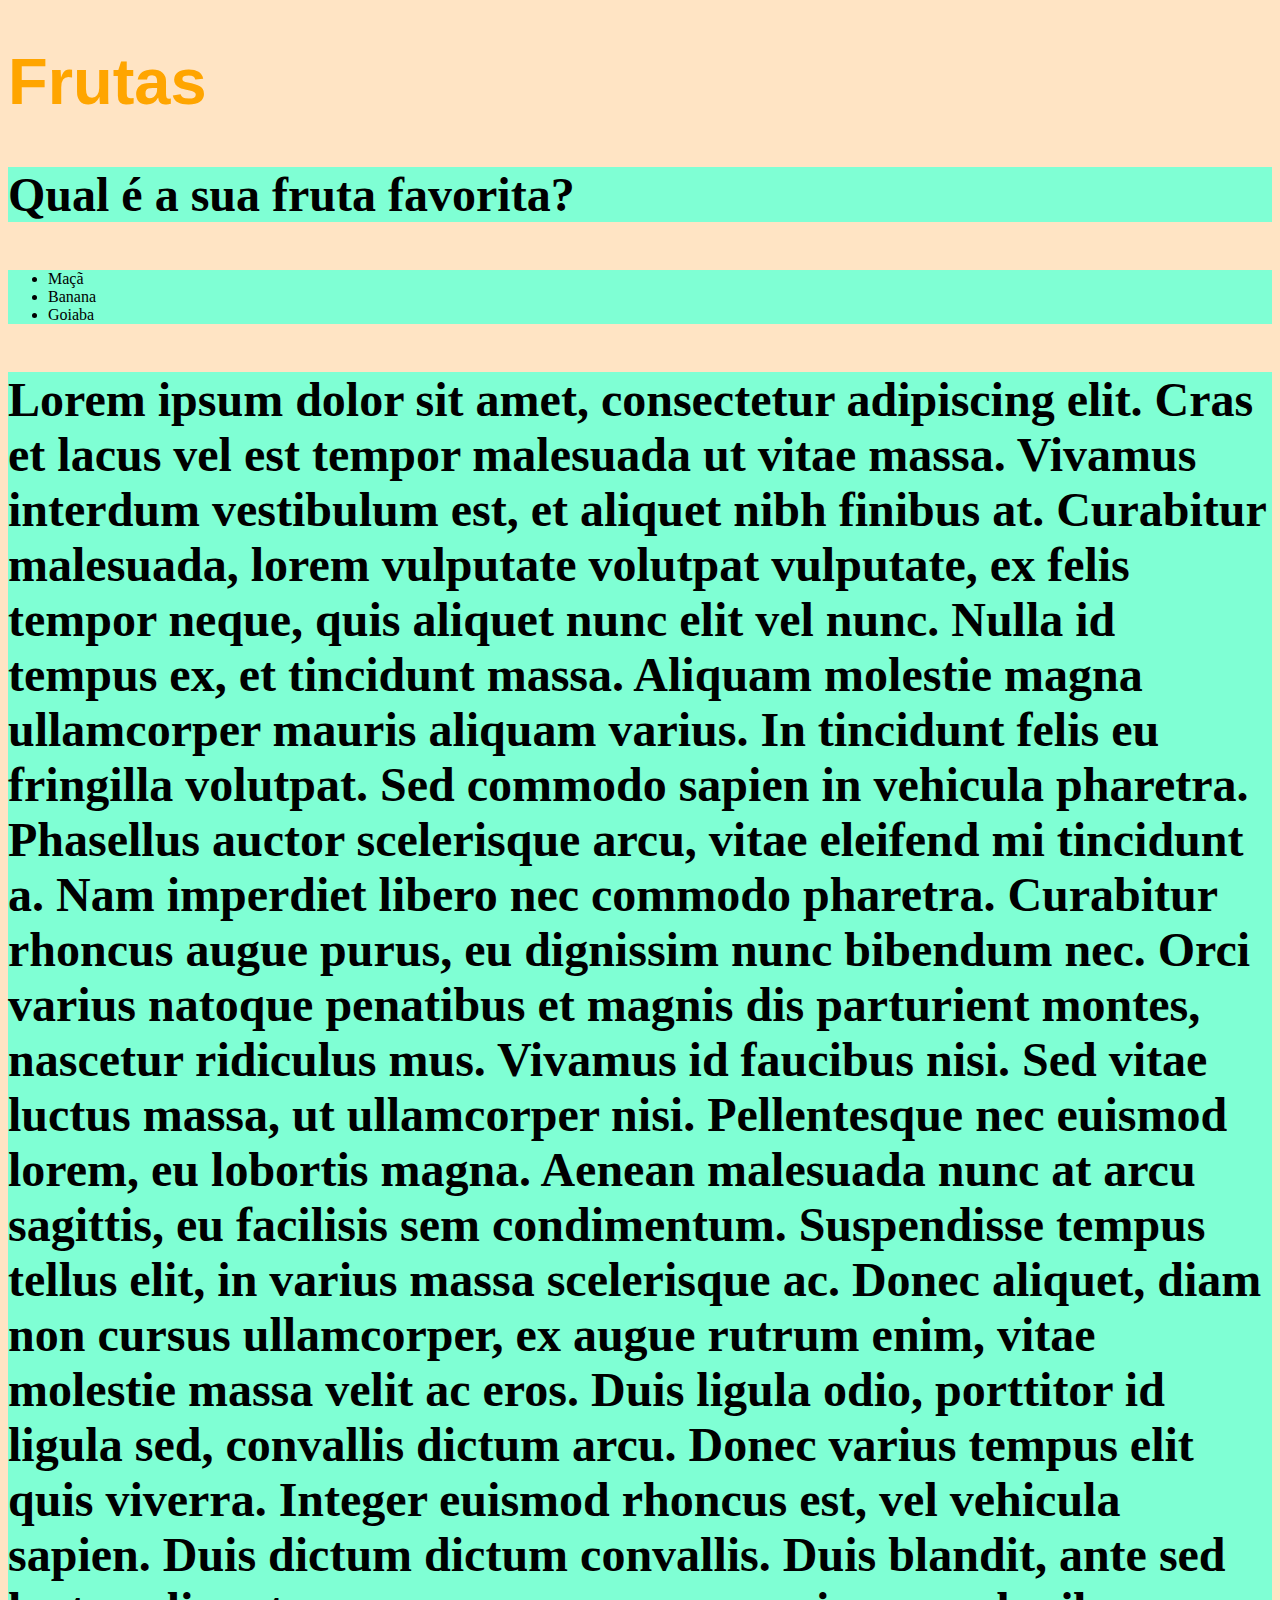
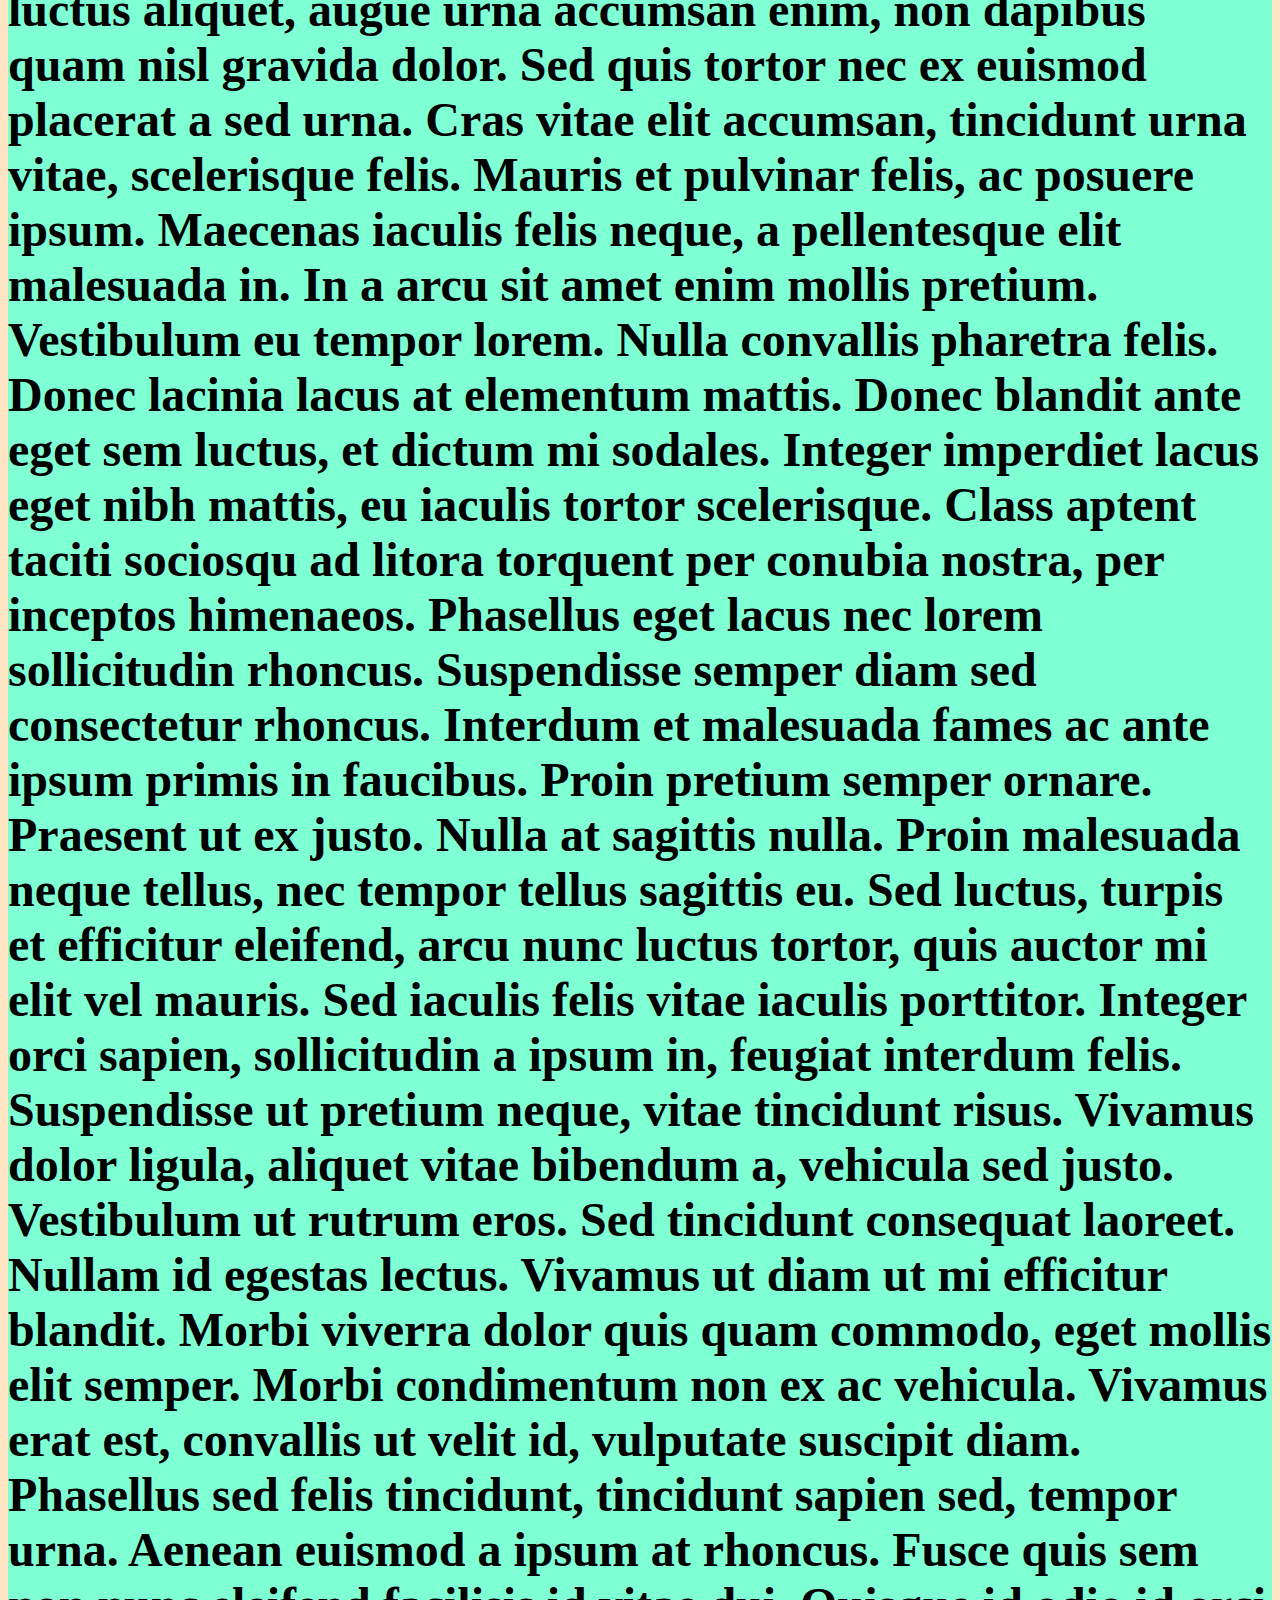
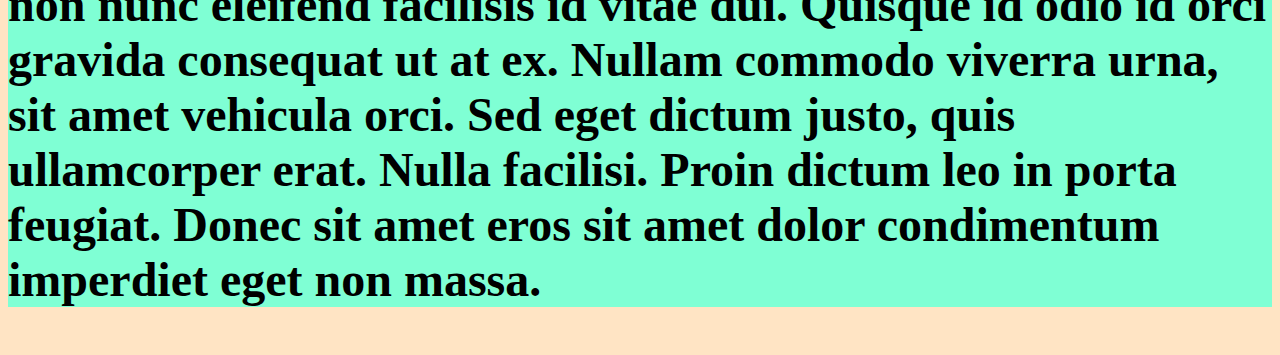
<file: fundamentos/secao-2-introdução-a-html-e-css/dia-2-html-e-css-primeiros-passos-em-css/index.html>
<!DOCTYPE html>
<html lang="pt-br">
  <head>
    <meta charset="UTF-8">
    <title>HTML</title>
    <style>
      h1 {
        color: orange;
        font-size: 65px;
        font-family: sans-serif;
      }

      body {
        background-color: bisque;
        font-size: 16px;
      }

      .pul {
        background-color: aquamarine;
      }

      p {
        font-weight: 600;
        font-size: 3em;
      }

    </style>
  </head>
  <body>
    <h1>Frutas</h1>
    <p class="pul">Qual é a sua fruta favorita?</p>
    <ul class="pul">
      <li>Maçã</li>
      <li>Banana</li>
      <li>Goiaba</li>
    </ul>

    <p class="pul">Lorem ipsum dolor sit amet, consectetur adipiscing elit. Cras et 
      lacus vel est tempor malesuada ut vitae massa. Vivamus interdum vestibulum est, 
      et aliquet nibh 
      finibus at. Curabitur malesuada, lorem vulputate volutpat vulputate, ex felis 
      tempor 
      neque, quis aliquet nunc elit vel nunc. Nulla id tempus ex, et tincidunt massa. 
      Aliquam molestie magna ullamcorper mauris aliquam varius. In tincidunt felis eu 
      fringilla volutpat. Sed commodo sapien in vehicula pharetra. Phasellus auctor 
      scelerisque arcu, vitae eleifend mi tincidunt a.

      Nam imperdiet libero nec commodo pharetra. Curabitur rhoncus augue purus, eu 
      dignissim nunc bibendum nec. Orci varius natoque penatibus et magnis dis 
      parturient 
      montes, nascetur ridiculus mus. Vivamus id faucibus nisi. Sed vitae luctus massa, 
      ut ullamcorper nisi. Pellentesque nec euismod lorem, eu lobortis magna. 
      Aenean malesuada nunc at arcu sagittis, eu facilisis sem condimentum. Suspendisse 
      tempus tellus elit, in varius massa scelerisque ac. Donec aliquet, diam non cursus 
      ullamcorper, ex augue rutrum enim, vitae molestie massa velit ac eros. Duis ligula 
      odio, porttitor id ligula sed, convallis dictum arcu. Donec varius tempus elit 
      quis viverra. Integer euismod rhoncus est, vel vehicula sapien. Duis dictum dictum 
      convallis. Duis blandit, ante sed luctus aliquet, augue urna accumsan enim, non 
      dapibus quam nisl gravida dolor.
      
      Sed quis tortor nec ex euismod placerat a sed urna. Cras vitae elit accumsan, 
      tincidunt urna vitae, scelerisque felis. Mauris et pulvinar felis, ac posuere 
      ipsum. 
      Maecenas iaculis felis neque, a pellentesque elit malesuada in. In a arcu sit 
      amet enim mollis pretium. Vestibulum eu tempor lorem. Nulla convallis pharetra 
      felis. 
      Donec lacinia lacus at elementum mattis. Donec blandit ante eget sem luctus, et 
      dictum mi sodales. Integer imperdiet lacus eget nibh mattis, eu iaculis tortor 
      scelerisque. Class aptent taciti sociosqu ad litora torquent per conubia nostra, 
      per inceptos himenaeos. Phasellus eget lacus nec lorem sollicitudin rhoncus.
      
      Suspendisse semper diam sed consectetur rhoncus. Interdum et malesuada fames ac 
      ante ipsum primis in faucibus. Proin pretium semper ornare. Praesent ut ex justo. 
      Nulla at sagittis nulla. Proin malesuada neque tellus, nec tempor tellus sagittis 
      eu. Sed luctus, turpis et efficitur eleifend, arcu nunc luctus tortor, quis 
      auctor mi elit vel mauris. Sed iaculis felis vitae iaculis porttitor. Integer 
      orci sapien, sollicitudin a ipsum in, feugiat interdum felis. Suspendisse ut 
      pretium neque, vitae tincidunt risus. Vivamus dolor ligula, aliquet vitae 
      bibendum a, vehicula sed justo. Vestibulum ut rutrum eros. Sed tincidunt 
      consequat laoreet. Nullam id egestas lectus. Vivamus ut diam ut mi efficitur 
      blandit. Morbi viverra dolor quis quam commodo, eget mollis elit semper.
      
      Morbi condimentum non ex ac vehicula. Vivamus erat est, convallis ut velit id, 
      vulputate suscipit diam. Phasellus sed felis tincidunt, tincidunt sapien sed, 
      tempor urna. Aenean euismod a ipsum at rhoncus. Fusce quis sem non nunc eleifend 
      facilisis id vitae dui. Quisque id odio id orci gravida consequat ut at ex. Nullam 
      commodo viverra urna, sit amet vehicula orci. Sed eget dictum justo, quis 
      ullamcorper erat. Nulla facilisi. Proin dictum leo in porta feugiat. Donec sit 
      amet eros sit amet 
      dolor condimentum imperdiet eget non massa.</p>

  </body>
</html>
</file>
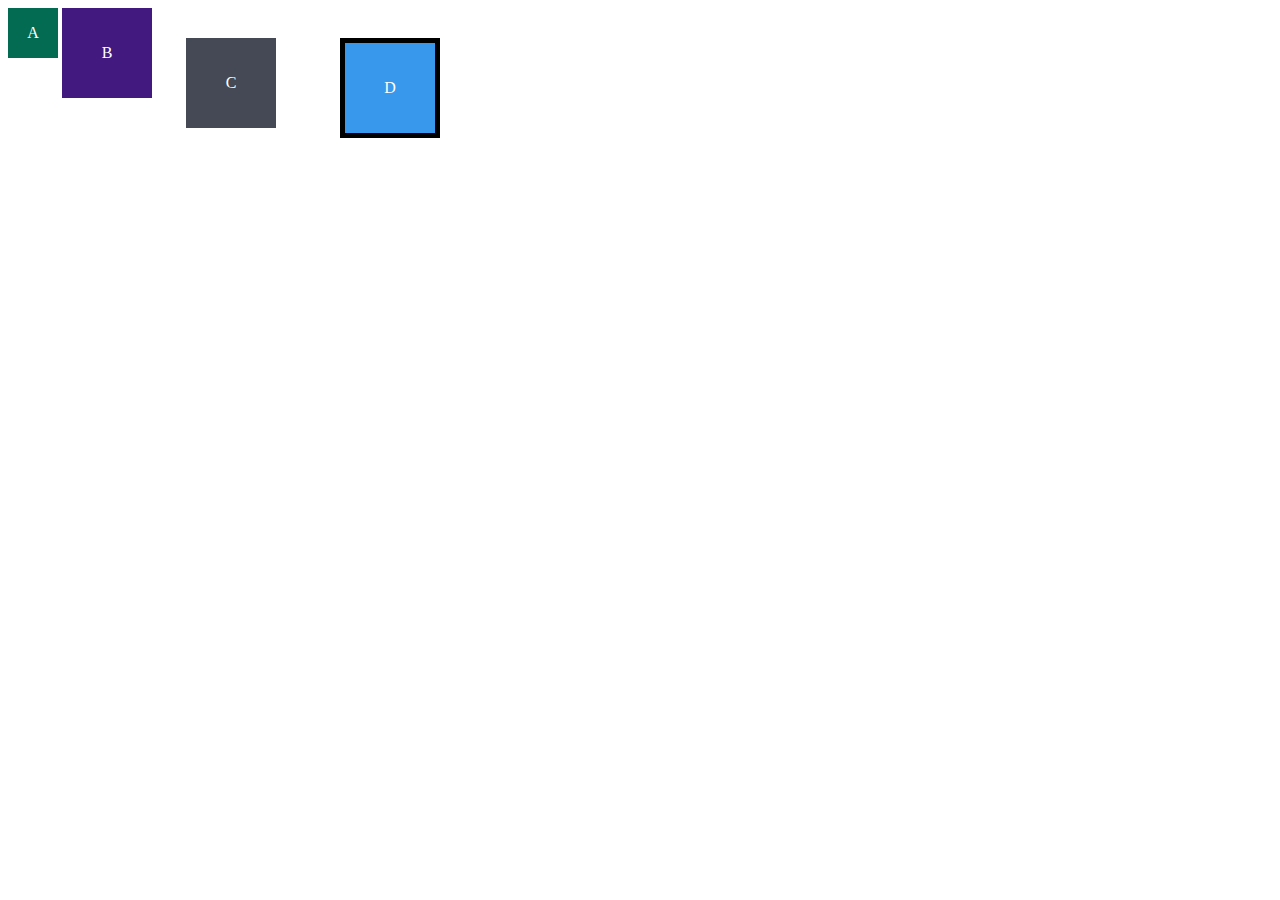
<file: fundamentos/secao-2-introdução-a-html-e-css/dia-3-html-e-css-seletores-e-posicionamento/index.html>
<!DOCTYPE html>
<html lang="pt-br">
<head>
  <meta charset="UTF-8">
  <meta name="viewport" content="width=device-width, initial-scale=1.0">
  <title>Exercício: box model</title>
  <link rel="stylesheet" href="style.css">
</head>
<body>
  <div class="caixa width-and-height" style="background: #036b52">A</div>
  <div class="caixa width-and-height padding" style="background: #41197f;">B</div>
  <div class="caixa width-and-height padding margin" style="background: #444955">C</div>
  <div class="caixa width-and-height padding margin border" style="background: #3898EC">D</div>
</body>
</html>
</file>
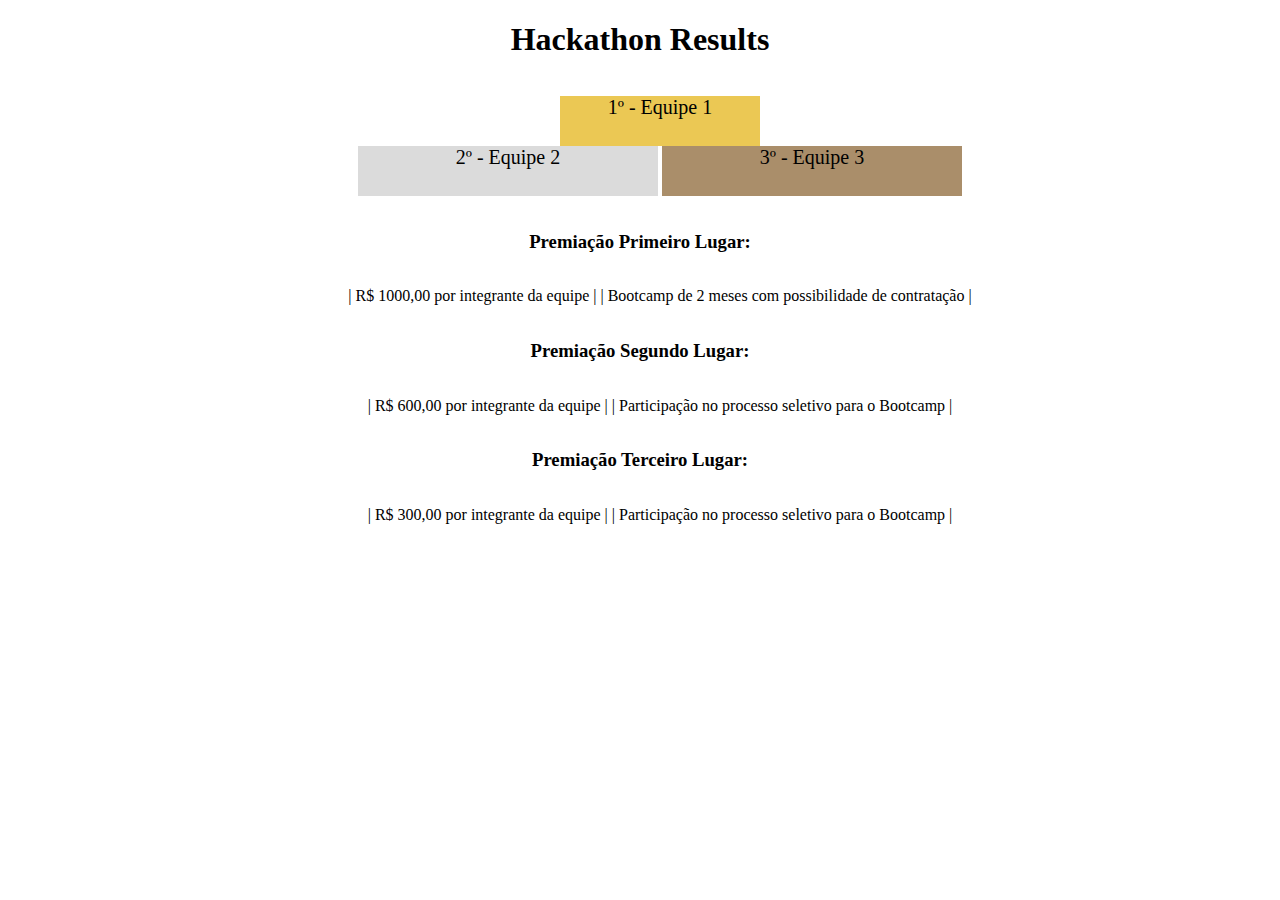
<file: fundamentos/secao-2-introdução-a-html-e-css/dia-4-html-semantico/index.html>
<!DOCTYPE html>
<html lang="pt">
  <head>
    <meta charset="UTF-8">
    <meta name="viewport" content="width=device-width, initial-scale=1.0">
    <title>Ranking</title>
    <link rel="stylesheet" href="style.css">
  </head>
  <body>
    <header>
      <h1>Hackathon Results</h1>
    </header>
    <section>
      <ul>
        <li class="first">1º - Equipe 1</li>
        <li class="second">2º - Equipe 2</li>
        <li class="third">3º - Equipe 3</li>
      </ul>
    </section>
    <section class="premiacao">
      <h3>Premiação Primeiro Lugar:</h3>
      <ul>
        <li>| R$ 1000,00 por integrante da equipe |</li>
        <li>| Bootcamp de 2 meses com possibilidade de contratação |</li>
      </ul>
      <h3>Premiação Segundo Lugar:</h3>
      <ul>
        <li>| R$ 600,00 por integrante da equipe |</li>
        <li>| Participação no processo seletivo para o Bootcamp |</li>
      </ul>
      <h3>Premiação Terceiro Lugar:</h3>
      <ul>
        <li>| R$ 300,00 por integrante da equipe |</li>
        <li>| Participação no processo seletivo para o Bootcamp |</li>
      </ul>
    </section>
  </body>
</html>
</file>
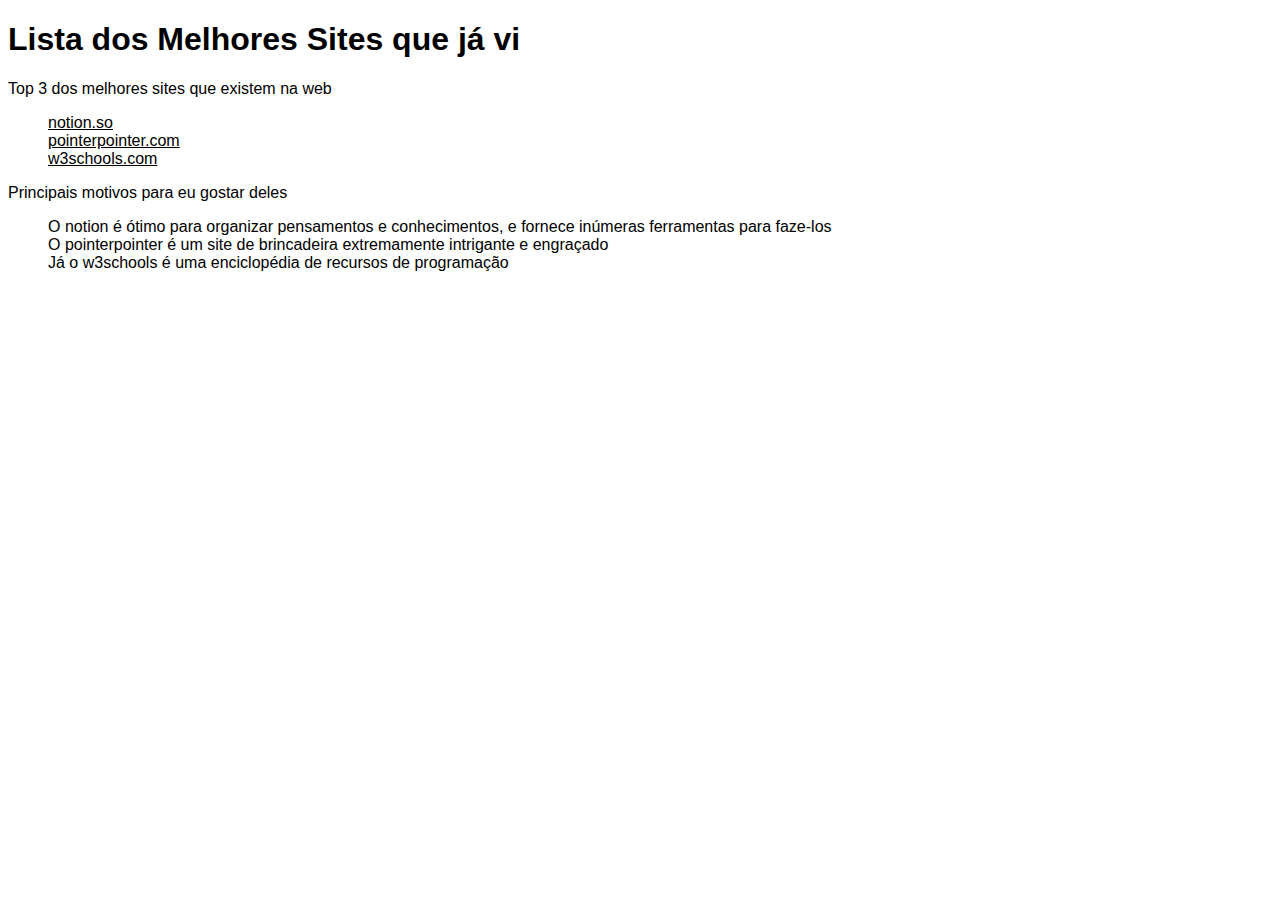
<file: fundamentos/secao-2-introdução-a-html-e-css/dia-3-html-e-css-seletores-e-posicionamento/agrupamento-de-seletores-e-pseudoclasses/index.html>
<!DOCTYPE html>
<html lang="pt-br">
  <head>
    <meta charset="UTF-8">
    <title>Agrupando Seletores</title>
    <link rel="stylesheet" href="style.css">
  </head>
  <body>
    <h1>Lista dos Melhores Sites que já vi</h1>
    <p>Top 3 dos melhores sites que existem na web</p>
    <ol id="lista-de-sites">
      <li><a href="https://www.notion.so/">notion.so</a></li>
      <li><a href="https://pointerpointer.com/">pointerpointer.com</a></li>
      <li><a href="https://www.w3schools.com/">w3schools.com</a></li>
    </ol>

    <p>Principais motivos para eu gostar deles</p>
    <ul>
      <li>O notion é ótimo para organizar pensamentos e conhecimentos, e fornece inúmeras ferramentas para faze-los</li>
      <li>O pointerpointer é um site de brincadeira extremamente intrigante e engraçado</li>
      <li>Já o w3schools é uma enciclopédia de recursos de programação</li>
    </ul>

  </body>
</html>
</file>
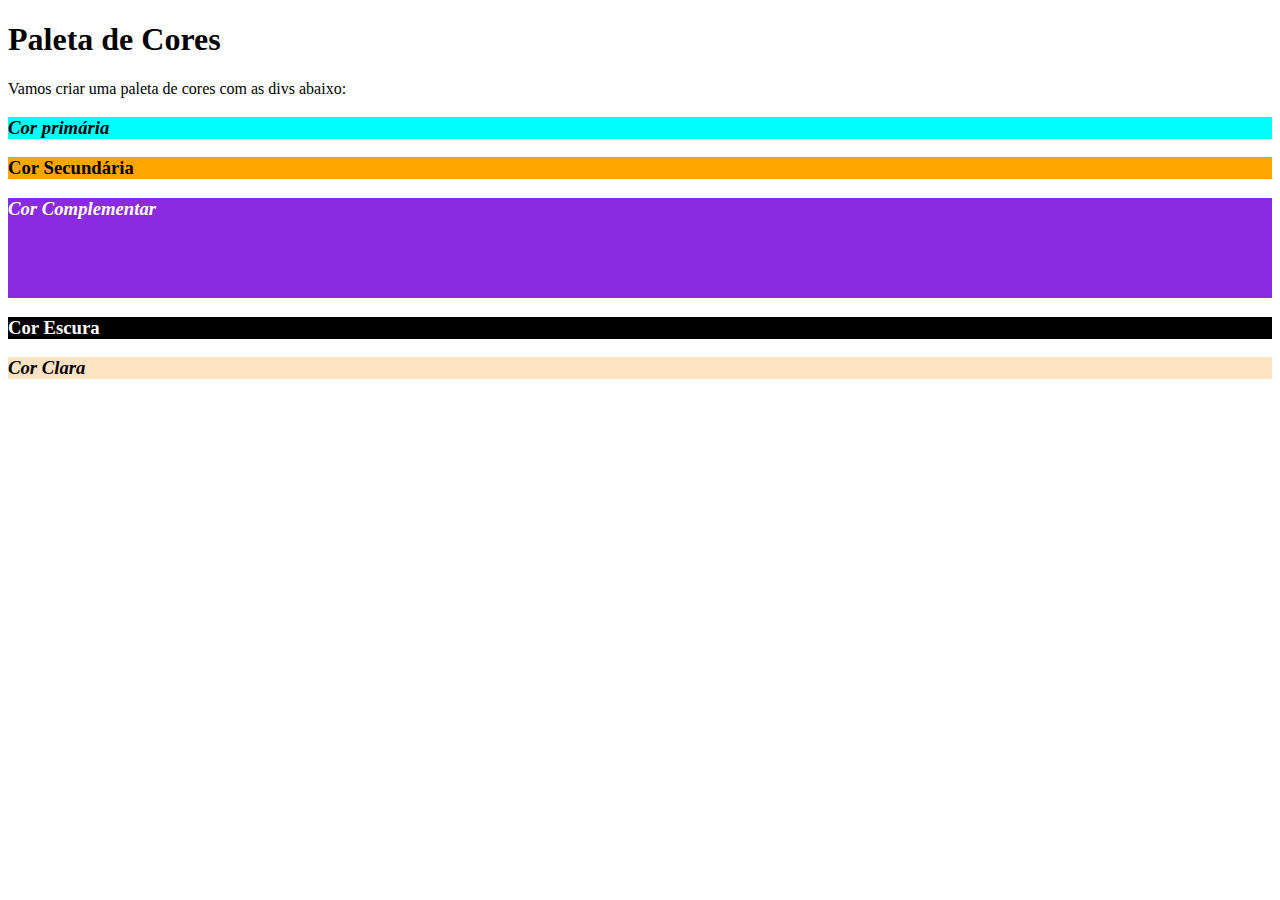
<file: fundamentos/secao-2-introdução-a-html-e-css/dia-3-html-e-css-seletores-e-posicionamento/para-fixar/index.html>
<!DOCTYPE html>
<html lang="pt-br">
<head>
  <meta charset="UTF-8">
  <title>Pseudo-classes</title>
  <link rel="stylesheet" href="style.css">
</head>
<body>
  <h1>Paleta de Cores</h1>
  <p>Vamos criar uma paleta de cores com as divs abaixo:</p>
  <div>
    <h3>Cor primária</h3>
  </div>
  <div>
    <h3>Cor Secundária</h3>
  </div>
  <div>
    <h3>Cor Complementar</h3>
  </div>
  <div>
    <h3>Cor Escura</h3>
  </div>
  <div>
    <h3>Cor Clara</h3>
  </div>
</body>
</html>
</file>
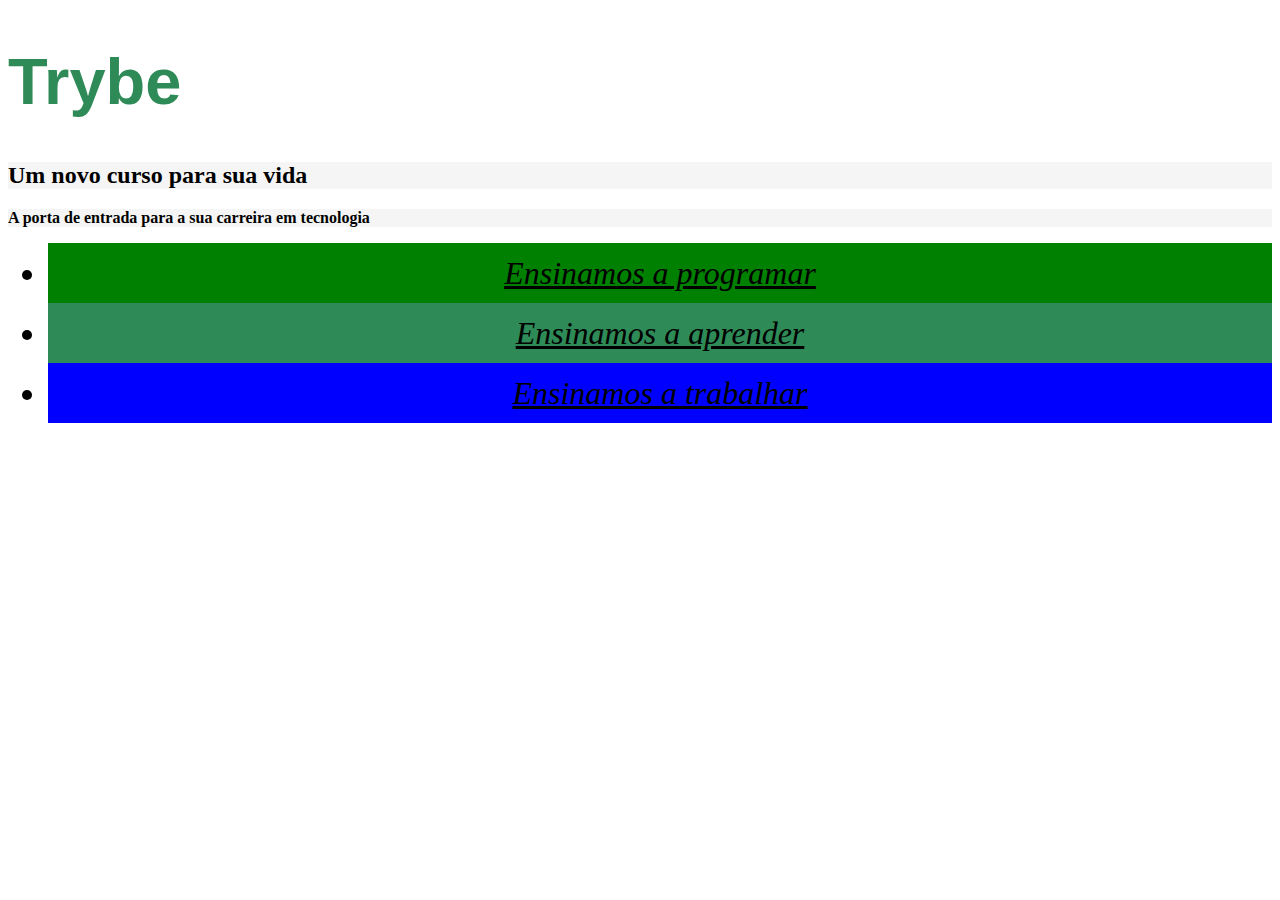
<file: fundamentos/secao-2-introdução-a-html-e-css/dia-2-html-e-css-primeiros-passos-em-css/index2.html>
<!DOCTYPE html>
<html lang="pt-br">
  <head>
    <meta charset="UTF-8">
    <title>Trybe</title>
    <link rel="stylesheet" type="text/css" href="style.css">
    <style></style>
  </head>
  <body>
    <h1>Trybe</h1>
    <h2 class="cor-de-fundo">Um novo curso para sua vida</h2>
    <p class="cor-de-fundo">A porta de entrada para a sua carreira em tecnologia</p>
    <ul>
      <li id="verde">Ensinamos a programar</li>
      <li id="verde-escuro">Ensinamos a aprender</li>
      <li id="azul">Ensinamos a trabalhar</li>
    </ul>
  </body>
</html>
</file>
<file: fundamentos/secao-2-introdução-a-html-e-css/dia-3-html-e-css-seletores-e-posicionamento/style.css>
.caixa {
  color: white;
  display: inline-block;
  line-height: 50px;
  text-align: center;
  vertical-align: top;
}

.width-and-height {
  height: 50px;
  width: 50px;
}

/* insira na classe abaixo um padding de 20px para aplicá-lo aos itens B, C e D */
.padding {
  padding: 20px;
}

/* insira na classe abaixo uma margem de 30px para aplicá-la aos itens C e D */
.margin {
  margin: 30px;
}

/* insira na classe abaixo uma borda com valor '5px solid black' para aplicá-la ao item D */
.border {
  border: 5px solid black;
}
</file>
<file: fundamentos/secao-2-introdução-a-html-e-css/dia-4-html-semantico/style.css>
* {
  text-align: center;
}

h1 {
  text-align: center;
}

.first {
  background-color: rgb(235, 200, 84);
  font-size: 20px;
  height: 50px;
  text-align: center;
  width: 200px;
  display: block;
  margin-left: auto;
  margin-right: auto;
}

.second {
  background-color: rgb(219, 219, 219);
  font-size: 20px;
  height: 50px;
  text-align: center;
  width: 300px;
}

.third {
  background-color: rgb(170, 142, 106);
  font-size: 20px;
  height: 50px;
  text-align: center;
  width: 300px;
}

ul, ol {
  text-decoration: none;
  text-align: center;
  display: inline-block;
}

ul li {
  display: inline-block;
}
</file>
<file: fundamentos/secao-2-introdução-a-html-e-css/dia-3-html-e-css-seletores-e-posicionamento/agrupamento-de-seletores-e-pseudoclasses/style.css>
/*Nesse arquivo .css, adicione os estilos para que:

O texto das tags ‘h1’ e ‘p’ estejam centralizados.
A cor de fundo da sua lista mude quando o cursor estiver sobre o item.
A fonte do item mude quando ele for clicado.*/

@import url('https://fonts.googleapis.com/css2?family=Delicious+Handrawn&display=swap');


* {
  font-family: sans-serif;
}

h1 p {
  text-align: center;
}

a {
  color: black;
}

ul, ol {
  list-style: none;
}

#lista-de-sites li:hover {
  background-color: aquamarine;
}

#lista-de-sites li a:active {
  font-family: 'Delicious Handrawn', cursive;
}
</file>
<file: fundamentos/secao-2-introdução-a-html-e-css/dia-3-html-e-css-seletores-e-posicionamento/para-fixar/style.css>
div:nth-of-type(1) {
  background-color: aqua;
}

div:nth-of-type(2) {
  background-color: orange;
}

div:nth-of-type(3) {
  background-color: blueviolet;
  height: 100px;
}

div:nth-of-type(3) h3 {
  color: white;
}

div:nth-of-type(4) {
  background-color: black;
}

div:nth-of-type(4) h3 {
  color: white;
}

div:nth-of-type(5) {
  background-color: bisque;
}

div:nth-of-type(odd) h3 {
  font-style: italic;
}

div:hover {
  border: 1px solid black;
}
</file>
<file: fundamentos/secao-2-introdução-a-html-e-css/dia-2-html-e-css-primeiros-passos-em-css/style.css>
h1 {
    color: seagreen;
    font-size: 65px;
    font-family: sans-serif, Helvetica; 
  }

  .cor-de-fundo {
    background-color: whitesmoke;
  }

  p {
    font-weight: 600;
  }

  body {
    font-size: 16px;
  }

  li {
    font-style: italic;
    line-height: 60px;
    text-align: center;
    text-decoration: underline;
    font-size: 2em;
  }

  #verde {
    background-color: green;
  }

  #verde-escuro {
    background-color: seagreen;
  }

  #azul {
    background-color: blue;
  }
</file>
